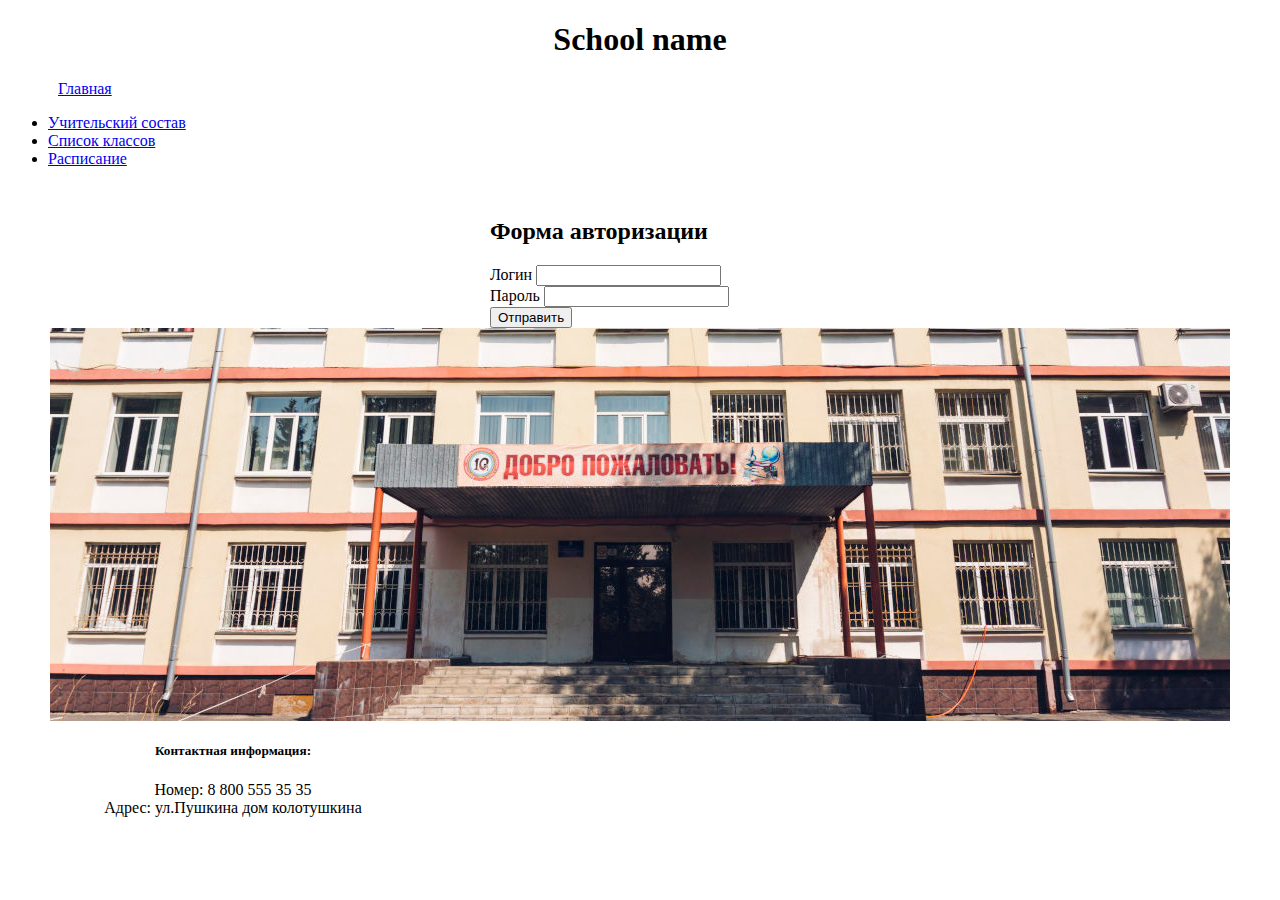
<file: index.html>
<!doctype html>
<html lang="ru">

<head>
  <meta charset="utf-8">
  <!-- Bootstrap CSS -->
  <link href="css/style.css" rel="stylesheet">
  <link rel="stylesheet" href="https://stackpath.bootstrapcdn.com/bootstrap/4.5.0/css/bootstrap.min.css" integrity="sha384-9aIt2nRpC12Uk9gS9baDl411NQApFmC26EwAOH8WgZl5MYYxFfc+NcPb1dKGj7Sk" crossorigin="anonymous">
  <title>Сайт ноунейм школы</title>

</head>

<body>
  <h1 class="sch_name">School name</h1>
  <nav class="navbar navbar-expand navbar-dark bg-dark">
    <a class="navbar-brand" href="index.html">Главная</a>
    <div class="collapse navbar-collapse" id="navbarsExample02">
      <ul class="navbar-nav mr-auto">
        <li class="nav-item">
          <a class="nav-link" href="teachlist.html">Учительский состав</a>
        </li>
        <li class="nav-item">
          <a class="nav-link" href="classlist.html">Список классов</a>
        </li>
        <li class="nav-item">
          <a class="nav-link" href="schedule.php">Расписание</a>
        </li>
      </ul>
	  
    </div>
  </nav>
  <form action="auth.php" method="post">
  <div class="form-group">
    <h2>Форма авторизации</h2>

    <label>Логин</label>
    <input type="text" class="form-control" name="login">
  </div>
  <div class="form-group">
    <label>Пароль</label>
    <input type="password" class="form-control" name="password">
  </div>
  <button type="submit" class="btn btn-primary">Отправить</button>
</form>
  <div>
    <img class="pic" src="css/schoolpic.jpg" width="1180" height="393">
  </div>
  <div class="card border-dark fixed-bottom">
    <div class="card-body">
      <h5 class="card-title">Контактная информация:</h5>
      <p>Номер: 8 800 555 35 35</br>
        Адрес: ул.Пушкина дом колотушкина</p>
    </div>
  </div>

  <script src="https://code.jquery.com/jquery-3.5.1.slim.min.js" integrity="sha384-DfXdz2htPH0lsSSs5nCTpuj/zy4C+OGpamoFVy38MVBnE+IbbVYUew+OrCXaRkfj" crossorigin="anonymous"></script>
  <script src="https://cdn.jsdelivr.net/npm/popper.js@1.16.0/dist/umd/popper.min.js" integrity="sha384-Q6E9RHvbIyZFJoft+2mJbHaEWldlvI9IOYy5n3zV9zzTtmI3UksdQRVvoxMfooAo" crossorigin="anonymous"></script>
  <script src="https://stackpath.bootstrapcdn.com/bootstrap/4.5.0/js/bootstrap.min.js" integrity="sha384-OgVRvuATP1z7JjHLkuOU7Xw704+h835Lr+6QL9UvYjZE3Ipu6Tp75j7Bh/kR0JKI" crossorigin="anonymous"></script>
</body>

</html>
</file>
<file: css/style.css>
.sch_name{
	text-align:center;
}
.navbar-brand{
	margin-left:50px;
	
}
.pic{
	display:block;
	margin:auto;
}
.card{
	vertical-align:bottom;
	width:350px;
	margin:15px;
	margin-left:50px;
}
.card-body{
	text-align:center;
}
.classlist{
	margin:50px;
}
form{
	width:300px;
	margin:auto;
	margin-top:50px;
}
</file>
